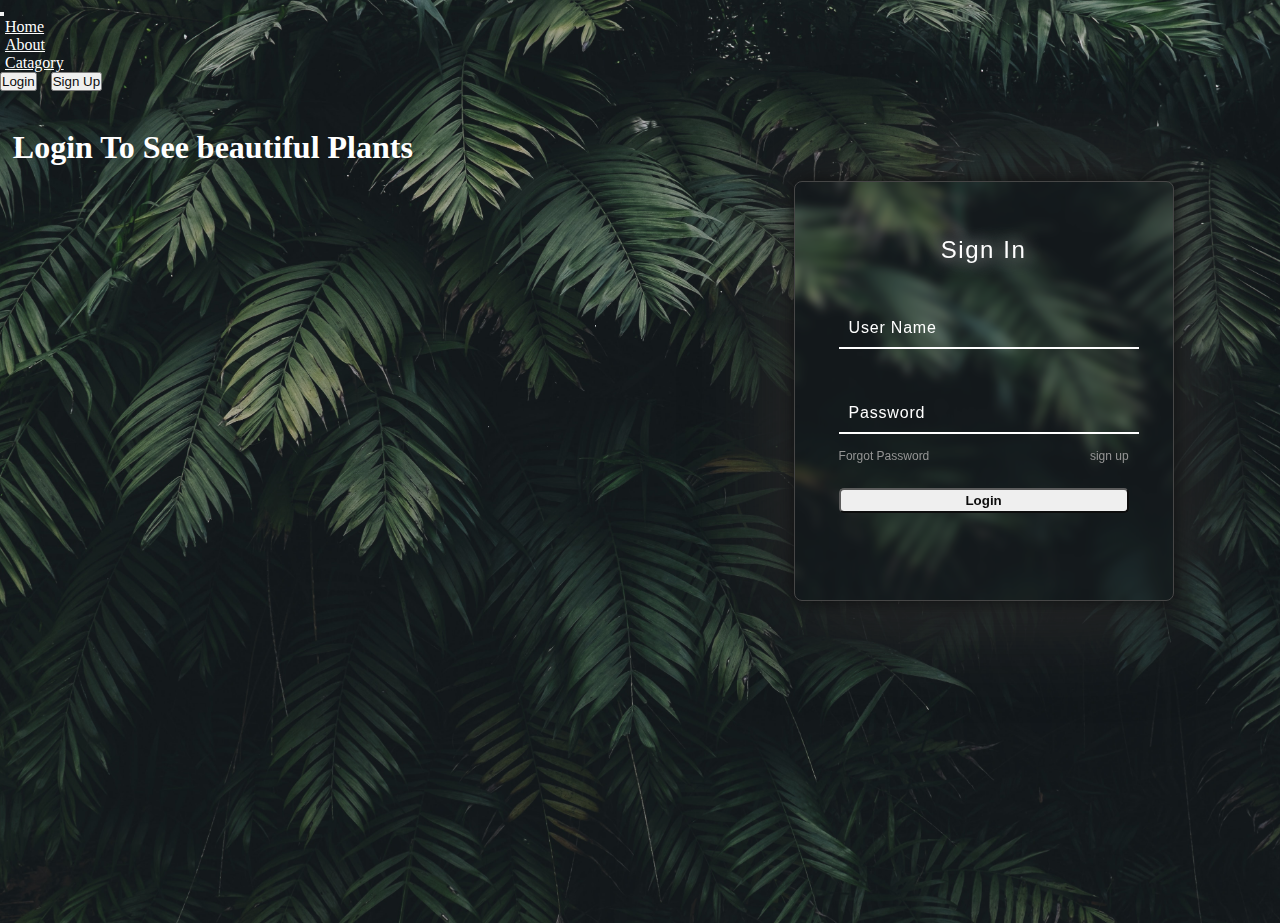
<file: index.html>
<!DOCTYPE html>
<html lang="en">

<head>
    <meta charset="UTF-8">
    <meta name="viewport" content="width=device-width, initial-scale=1.0">
    <title>Document</title>
     <link href="https://cdn.jsdelivr.net/npm/bootstrap@5.3.1/dist/css/bootstrap.min.css" rel="stylesheet" integrity="sha384-4bw+/aepP/YC94hEpVNVgiZdgIC5+VKNBQNGCHeKRQN+PtmoHDEXuppvnDJzQIu9" crossorigin="anonymous">
    <link rel="stylesheet" media="screen and (max-width:500px)" href="phone.css">
  <style>
      * {
    margin: 0;
    padding: 0;
    box-sizing: border-box;
}

.home {

    background: url('bg1.jpg')no-repeat center center/cover;
    opacity: .95;
}

.home #h1 {
    color: white;
    width: 60%;
    margin: 3vw 1vw;
   
 
}

.center {
    display: flex;
   
    min-height: 92.4vh;
    width: 100%;
    flex-direction: row;
    flex-wrap: wrap;
    

}

#box {
   margin-top: 10vh;
    width: 380px;
    height: 420px;
    /* background: #1c1c1c; */
    background: transparent;
    border: 1px solid rgb(61, 61, 61);
    border-radius: 8px;
    overflow: hidden;
    backdrop-filter: blur(5px);
    font-family: 'poppins', sans-serif;
    box-shadow: 0 0 20px black, 2px 2px 100px rgb(40, 40, 40);

}

#box form {
    position: absolute;
    inset: 4px;
    /* background: #222; */
    padding: 50px 40px;
    border-radius: 8px;
    z-index: 2;
    display: flex;
    flex-direction: column;

}

#box form h2 {
    color: white;
    font-weight: 500;
    text-align: center;
    letter-spacing: 0.1rem;
    text-shadow: 0 0 20px white;
}

#box form .inputbox {
    position: relative;
    width: 300px;
    margin-top: 35px;

}

#box form .inputbox input {
    position: relative;
    width: 100%;
    padding: 20px 10px 10px;
    background: transparent;
    outline: none;
    border: none;
    box-shadow: none;
    /* color:#23242a ; */
    color: white;
    font-size: 1em;
    letter-spacing: 0.05em;
    transition: 0.5s;
    z-index: 10;
    border-bottom: 2px solid white;
}

#box form .inputbox span {
    position: absolute;
    left: 0;
    padding: 20px 10px 10px;
    pointer-events: none;
    color: #ffffff;
    font-size: 1em;
    letter-spacing: 0.05em;
    transition: 0.5s;


}

#box form .inputbox input:valid~span,
#box form .inputbox input:focus~span {

    color: #fff;
    font-size: 0.75em;
    transform: translateY(-34px);

}

#box form inputbox i {
    position: absolute;
    left: 0;
    bottom: 0;
    width: 100%;
    height: 2px;
    background: #593939;
    border-radius: 4px;
    overflow: hidden;

    transition: 0.5s;
    pointer-events: none;


}

#box form .inputbox input:valid~i,
#box form .inputbox input:focus~i {
    height: 44px;

}

#box form .links {
    display: flex;
    justify-content: space-between;
    margin-top: 5px;
}

#box form .links a {
    margin: 10px 0;
    font-size: 0.75em;
    color: #8f8f8f;
    text-decoration: none;
}

#box form .links a:hover,
#box form .links a:nth-child(2):hover {
    color: #fff;


}

#reg {
   margin-top: 10vh;
    width: 380px;
    height: 500px;
    background: transparent;
    border: 1px solid rgb(61, 61, 61);
    border-radius: 8px;
    overflow: hidden;
    backdrop-filter: blur(5px);
    font-family: 'poppins', sans-serif;
    z-index: 50;
    box-shadow: 0 0 20px black, 2px 2px 100px rgb(40, 40, 40);



}

#reg form {
    position: absolute;
    inset: 4px;
    /* background: #222; */
    padding: 50px 40px;
    border-radius: 8px;
    z-index: 2;
    display: flex;
    flex-direction: column;

}

#reg form h2 {
    color: white;
    font-weight: 500;
    text-align: center;
    letter-spacing: 0.1rem;
    text-shadow: 0 0 20px white;
}

#reg form p {
    margin: 10px 0;
    font-size: 0.75em;
    color: #8f8f8f;
    text-decoration: none;
}

#reg form .inputbox {
    position: relative;
    width: 300px;
    margin-top: 35px;

}

#reg form .inputbox input {
    position: relative;
    width: 100%;
    padding: 20px 10px 10px;
    background: transparent;
    outline: none;
    border: none;
    box-shadow: none;
    /* color:#23242a ; */
    color: white;
    font-size: 1em;
    letter-spacing: 0.05em;
    transition: 0.5s;
    z-index: 10;
    border-bottom: 2px solid white;
}

#reg form .inputbox span {
    position: absolute;
    left: 0;
    padding: 20px 10px 10px;
    pointer-events: none;
    color: #ffffff;
    font-size: 1em;
    letter-spacing: 0.05em;
    transition: 0.5s;


}

#reg form .inputbox input:valid~span,
#reg form .inputbox input:focus~span {

    color: #fff;
    font-size: 0.75em;
    transform: translateY(-34px);

}

#reg form inputbox i {
    position: absolute;
    left: 0;
    bottom: 0;
    width: 100%;
    height: 2px;
    background: #593939;
    border-radius: 4px;
    overflow: hidden;

    transition: 0.5s;
    pointer-events: none;


}

#reg form .inputbox input:valid~i,
#reg form .inputbox input:focus~i {
    height: 44px;

}

#reg form .links {
    display: flex;
    justify-content: space-between;
    margin-top: 5px;
}

#reg form .links a {
    margin: 10px 0;
    font-size: 0.75em;
    color: #8f8f8f;
    text-decoration: none;
}

#reg form .links a:hover,
#reg form .links a:nth-child(2):hover {
    color: #fff;


}



.btn1 {
    margin-top: 15px;
    padding: 3px;
    border-radius: 5px;

}

.btn1:hover {
    transform: scale(1.2);
}

#button1 {
    margin-left: auto;
}

#button2 {
    margin-left: 10px;
}


.link {
    color: black;
    transition: all;
    transition-duration: .3s;
    padding: 5px 5px;
}

.link:hover {
    /* font-size: 30px; */
    background-color: black;
    border-radius: 5px;
    color: white;



}

.head {
    font-family: 'baloo bhai', cursive;
}

.nav-link {
    color: white;
    margin: 0 5px;
}


.nav-link:hover {
    color: black;
    background-color: white;
    border-radius: 5px;
}
  </style>
</head>

<body>



    <div class="home">



        <!-- <nav class="navbar navbar-expand-sm head">
            <a class="navbar-brand link" href="#">Home</a>
            <a class="navbar-brand link" href="#">About us</a>
            <a class="navbar-brand link" href="#">Services</a>
            <a class="navbar-brand link" href="#">Contact us</a>

            <button class="btn btn-success" id="button1" onclick="hide()">Login</button>
            <button class="btn btn-success" id="button2" onclick="hide1()">Sign Up</button>

        </nav> -->
        <nav class="navbar navbar-expand-lg bg-body-tertiary bg-light">
            <div class="container-fluid">
                <!-- <a class="navbar-brand" href="#">Navbar</a> -->
                <button class="navbar-toggler bg-light" type="button" data-bs-toggle="collapse"
                    data-bs-target="#navbarSupportedContent" aria-controls="navbarSupportedContent"
                    aria-expanded="false" aria-label="Toggle navigation">
                    <span class="navbar-toggler-icon text-dark"></span>
                </button>
                <div class="collapse navbar-collapse bg-light" id="navbarSupportedContent">
                    <ul class="navbar-nav me-auto mb-2 mb-lg-0">
                        <li class="nav-item">
                            <a class="nav-link" aria-current="page" href="#">Home</a>
                        </li>
                        <li class="nav-item">
                            <a class="nav-link" href="#">About</a>
                        </li>
                        <li class="nav-item">
                            <a class="nav-link" href="#h2">Catagory</a>
                        </li>

                    </ul>


                </div>
                <button class="btn btn-success" id="button1" onclick="hide()">Login</button>
                <button class="btn btn-success" id="button2" onclick="hide1()">Sign Up</button>
            </div>
        </nav>

        <div class="center">
        <h1 id="h1">Login To See beautiful Plants  </h1>

            <!-- login form -->
            <div id="box">
                <span class="borderline"></span>
                <form action="home.html">
                    <h2>Sign In</h2>
                    <div class="inputbox">
                        <input type="text" required="required">
                        <span>User Name</span>
                        <i></i>
                    </div>
                    <div class="inputbox">
                        <input type="password" required="required">
                        <span>Password</span>
                        <i></i>
                    </div>
                    <div class="links">
                        <a href="">Forgot Password</a>
                        <a href="" onclick="hide1()">sign up</a>
                    </div>
                    <!-- <input type="submit" value="Login"> -->
                    <button class="btn1"><b>Login</b></button>
                </form>
            </div>


            <!-- sing up form -->
            <div id="reg">
                <span class="borderline"></span>
                <form action="">
                    <h2>Sign Up</h2>
                    <div class="inputbox">
                        <input type="text" required="required">
                        <span>User Name</span>
                        <i></i>
                    </div>
                    <div class="inputbox">
                        <input type="password" required="required">
                        <span>Password</span>
                        <i></i>
                    </div>
                    <div class="inputbox">
                        <input type="password" required="required">
                        <span>Confrom Password</span>
                        <i></i>
                    </div>
                    <div class="links">
                        <p>you have alredy account</p>
                        <a href="" onclick="hide()">Login</a>
                    </div>
                    <!-- <input type="submit" value="Login"> -->
                    <button class="btn1"><b>Login</b></button>
                </form>
            </div>
        </div>
</body>


<script src="https://cdn.jsdelivr.net/npm/bootstrap@5.3.1/dist/js/bootstrap.bundle.min.js"
    integrity="sha384-HwwvtgBNo3bZJJLYd8oVXjrBZt8cqVSpeBNS5n7C8IVInixGAoxmnlMuBnhbgrkm"
    crossorigin="anonymous"></script>
<script>
    function greet() {
        document.getElementById('h2').innerHTML = 'Login To See beautiful Plants';
    }
    setTimeout(greet, 3000)

    // box.style.display = 'none';
    function hide() {
        // document.getElementById('h2').innerHTML = 'fill the given detail to see beautiful plants'
        let btn = document.getElementById('btn1')
        let box = document.getElementById('box')
        if (box.style.display != 'none') {
            box.style.display = 'none';
        }
        else {
            box.style.display = 'block';
            reg.style.display = 'none';
        }
    }

    reg.style.display = 'none';
    function hide1() {
        // document.getElementById('h2').innerHTML = 'fill the given detail to create your account '
        let btn = document.getElementById('btn2')
        let reg = document.getElementById('reg')
        if (reg.style.display != 'none') {
            reg.style.display = 'none';
        }
        else {
            reg.style.display = 'block';
            box.style.display = 'none';
        }
    }
</script>

</html>
</file>
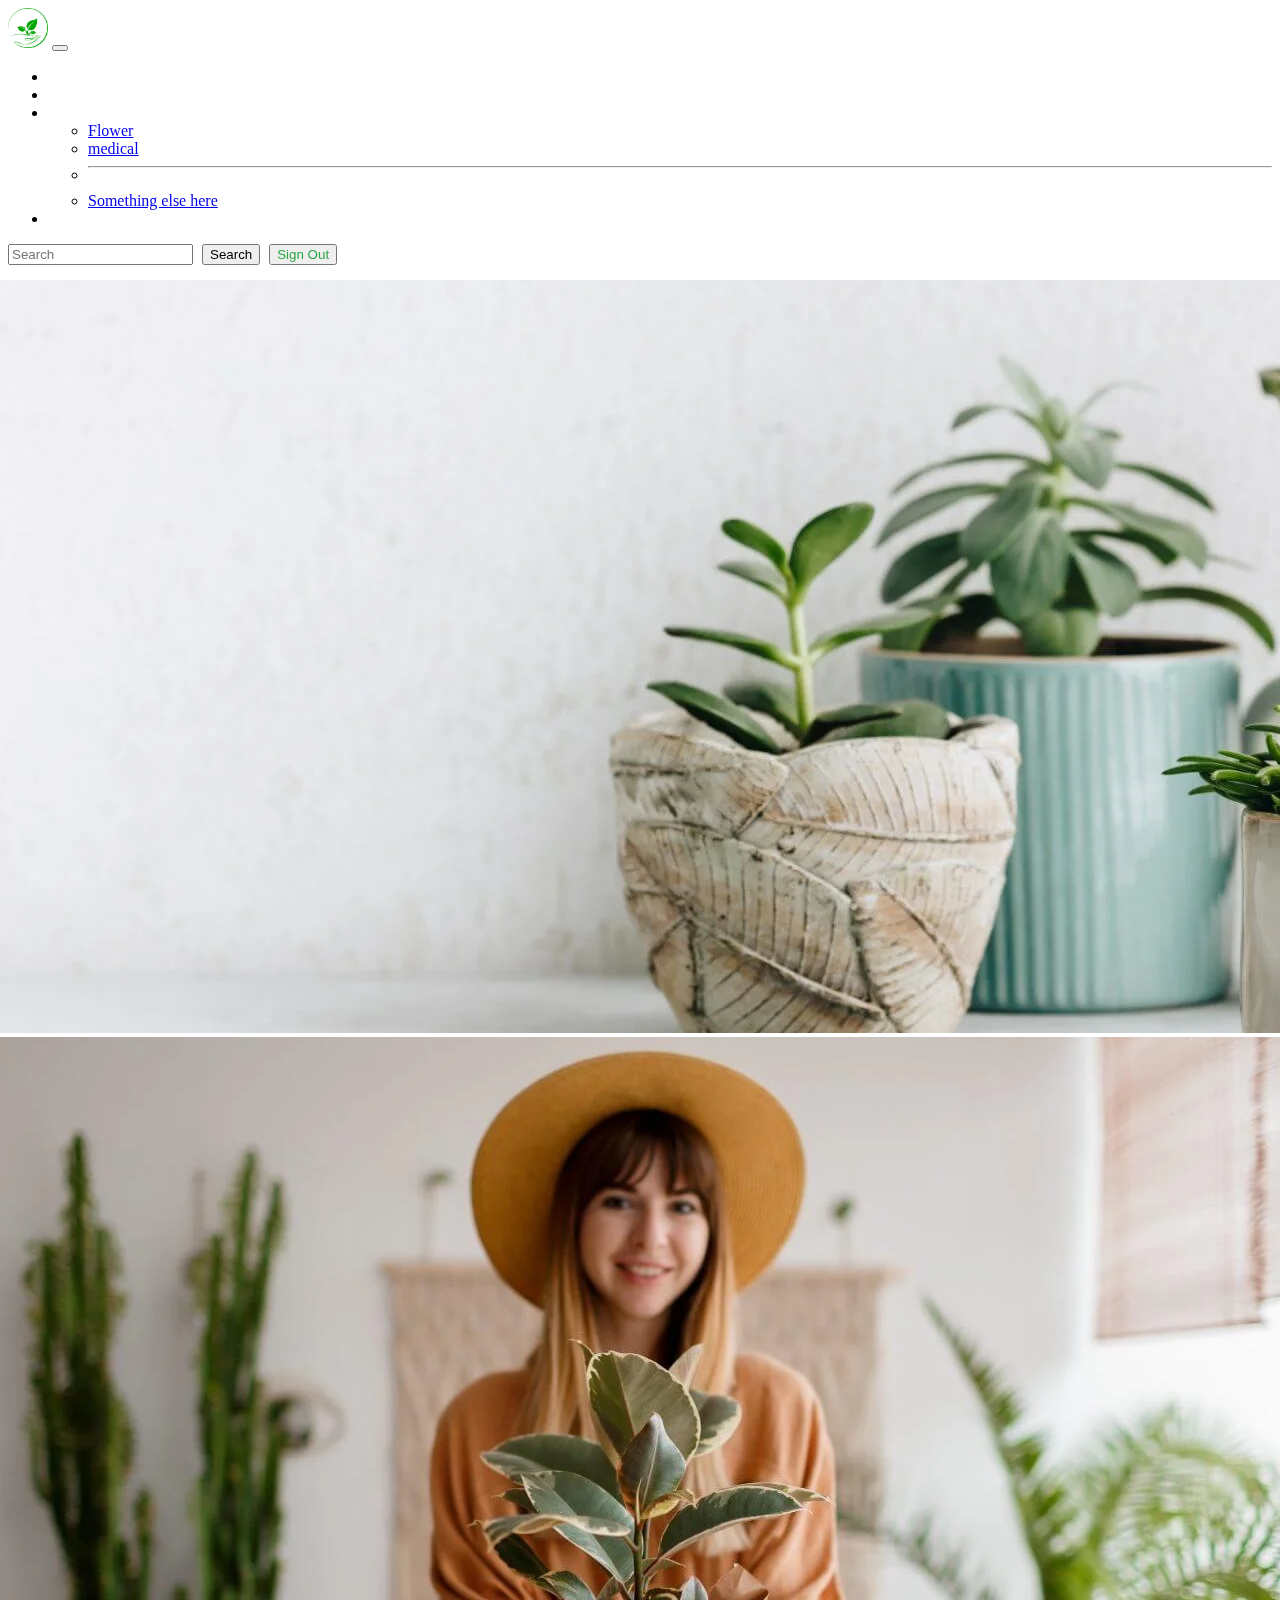
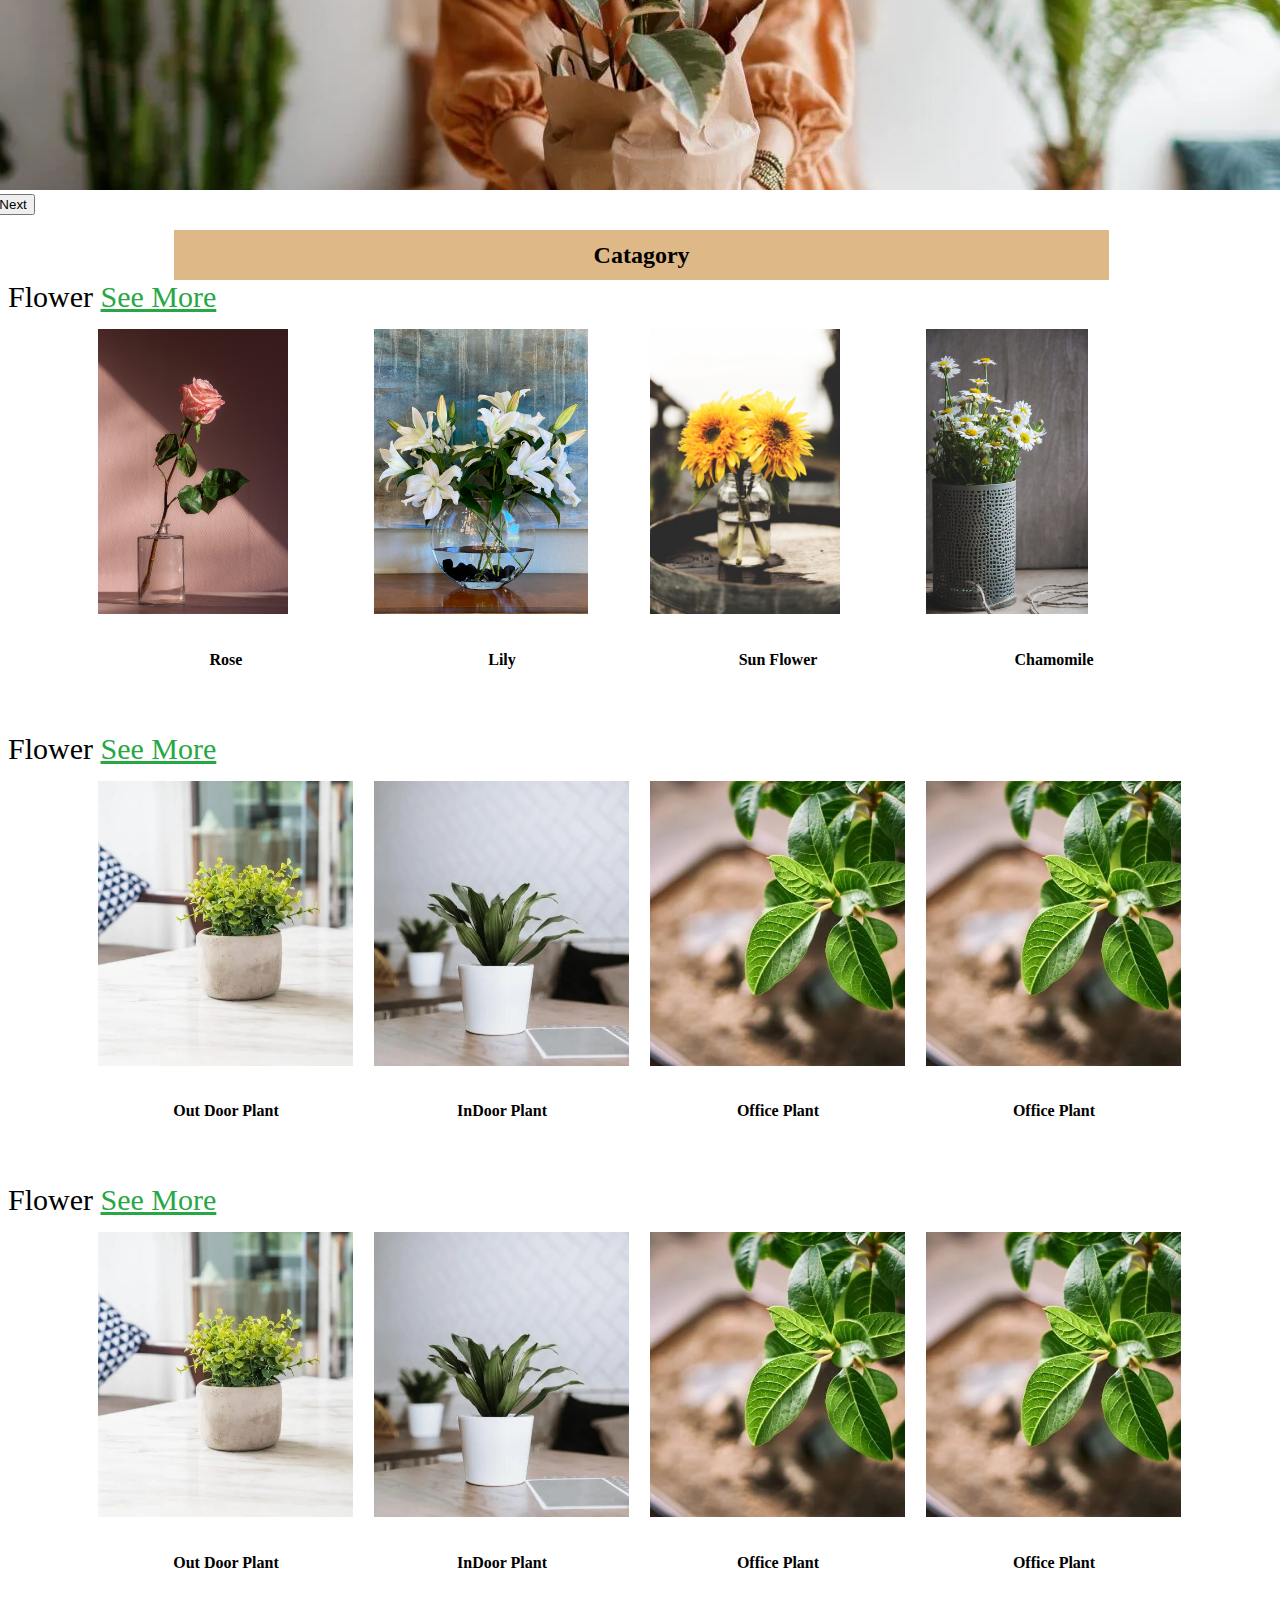
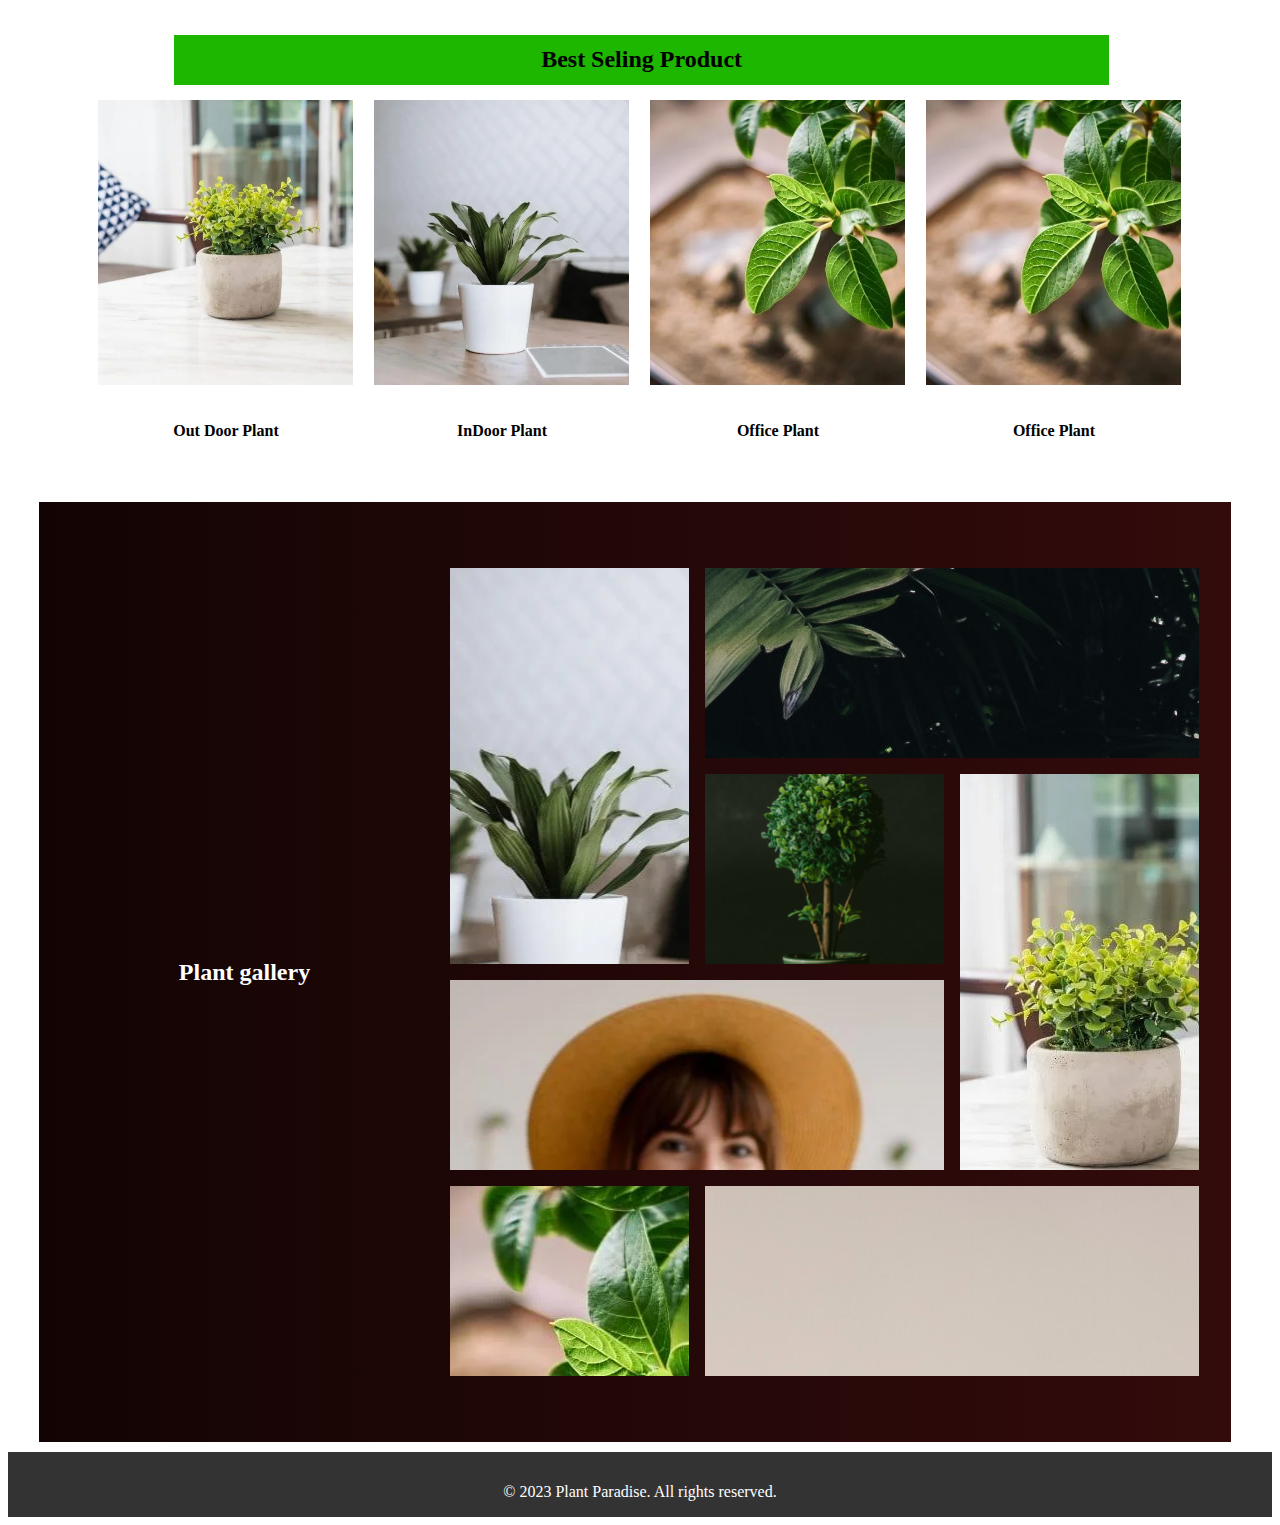
<file: home.html>
<!DOCTYPE html>
<html lang="en">

<head>
    <meta charset="UTF-8">
    <meta name="viewport" content="width=device-width, initial-scale=1.0">
     <link href="https://cdn.jsdelivr.net/npm/bootstrap@5.3.1/dist/css/bootstrap.min.css" rel="stylesheet" integrity="sha384-4bw+/aepP/YC94hEpVNVgiZdgIC5+VKNBQNGCHeKRQN+PtmoHDEXuppvnDJzQIu9" crossorigin="anonymous">
    <title>Document</title>
    <link rel="stylesheet" href="home.css">
</head>

<body>
    <nav class="navbar navbar-expand-lg  bg-dark">
        <div class="container-fluid">
            <!-- <a class="navbar-brand" href="#">Navbar</a> -->
            <img src="img2/logo2.png" alt="" id="logo">
            <button class="navbar-toggler bg-light" type="button" data-bs-toggle="collapse"
                data-bs-target="#navbarSupportedContent" aria-controls="navbarSupportedContent" aria-expanded="false"
                aria-label="Toggle navigation">
                <span class="navbar-toggler-icon text-dark"></span>
            </button>
            <div class="collapse navbar-collapse" id="navbarSupportedContent">
                <ul class="navbar-nav me-auto mb-2 mb-lg-0">
                    <li class="nav-item">
                        <a class="nav-link" aria-current="page" href="#">Home</a>
                    </li>
                    <li class="nav-item">
                        <a class="nav-link" href="#">About</a>
                    </li>

                    <li class="nav-item dropdown">
                        <a class="nav-link dropdown-toggle" href="#catagory" role="button" data-bs-toggle="dropdown"
                            aria-expanded="false">
                            Catagory
                        </a>
                        <ul class="dropdown-menu">
                            <li><a class="dropdown-item" href="catagory1.html">Flower</a></li>
                            <li><a class="dropdown-item" href="#">medical</a></li>
                            <li>
                                <hr class="dropdown-divider">
                            </li>
                            <li><a class="dropdown-item" href="#">Something else here</a></li>
                        </ul>
                    </li>
                    <li class="nav-item">
                        <a class="nav-link" href="#footer">Contact Us</a>
                    </li>

                </ul>
                <form class="d-flex " role="search" id="form">
                    <input class="form-control me-2" type="search" placeholder="Search" aria-label="Search">
                    <button class="btn btn-outline-success" type="submit">Search</button>
                    <button class="btn btn-outline-success"><a href="index.html">Sign&nbsp;Out</a></button>
                </form>
            </div>
        </div>
    </nav>


    <div class="container">
        <div id="carouselExampleInterval" class="carousel slide carousel-fade" data-bs-ride="carousel">
            <div class="carousel-inner">
                <div class="carousel-item active" data-bs-interval="3000">
                    <img src="img2/slider-bg-3.webp" class="d-block w-100" alt="...">

                </div>
                <div class="carousel-item" data-bs-interval="3000">
                    <img src="img2/slider-bg-2.webp" class="d-block w-100" alt="...">
                </div>
            </div>
            <button class="carousel-control-prev" type="button" data-bs-target="#carouselExampleInterval"
                data-bs-slide="prev">
                <span class="carousel-control-prev-icon" aria-hidden="true"></span>
                <span class="visually-hidden">Previous</span>
            </button>
            <button class="carousel-control-next" type="button" data-bs-target="#carouselExampleInterval"
                data-bs-slide="next">
                <span class="carousel-control-next-icon" aria-hidden="true"></span>
                <span class="visually-hidden">Next</span>
            </button>
        </div>
    </div>
    </div>



    <div id="catagory">
        <h2 id="h2">Catagory</h2>
    </div>

    <div class="container-sm">Flower <a href="catagory1.html">See More</a></div>
    <div class="container">

        <div class="card" style="width: 16rem;">
            <a href="catagory1.html">
                <img src="img2/rose.jpg" class="card-img-top" alt="...">
            </a>
            <div class="card-body">
                <p class="card-text">Rose</p>
            </div>
        </div>
        <div class="card" style="width: 16rem;">
            <a href="catagory1.html">
                <img src="img2/lily.jpg" class="card-img-top" alt="...">
            </a>
            <div class="card-body">
                <p class="card-text">Lily </p>
            </div>
        </div>
        <div class="card" style="width: 16rem;">
            <a href="catagory1.html">
                <img src="img2/sunflower.jpg" class="card-img-top" alt="...">
            </a>
            <div class="card-body">
                <p class="card-text">Sun Flower</p>
            </div>
        </div>
        <div class="card" style="width: 16rem;">
            <a href="catagory1.html">
                <img src="img2/Chamomile.jpg" style="object-fit: cover;" class="card-img-top" alt="...">
            </a>
            <div class="card-body">
                <p class="card-text">Chamomile</p>
            </div>
        </div>
    </div>


    <div class="container-sm">Flower <a href="">See More</a></div>
    <div class="container">

        <div class="card" style="width: 16rem;">
            <a href="">
                <img src="img2/trending-2-1.webp" class="card-img-top" alt="...">
            </a>
            <div class="card-body">
                <p class="card-text">Out Door Plant</p>
            </div>
        </div>
        <div class="card" style="width: 16rem;">
            <a href="">
                <img src="img2/trending-2-2.webp" class="card-img-top" alt="...">
            </a>
            <div class="card-body">
                <p class="card-text">InDoor Plant</p>
            </div>
        </div>
        <div class="card" style="width: 16rem;">
            <a href="">
                <img src="img2/trending-2-3.webp" class="card-img-top" alt="...">
            </a>
            <div class="card-body">
                <p class="card-text">Office Plant</p>
            </div>
        </div>
        <div class="card" style="width: 16rem;">
            <a href="">
                <img src="img2/trending-2-3.webp" class="card-img-top" alt="...">
            </a>
            <div class="card-body">
                <p class="card-text">Office Plant</p>
            </div>
        </div>
    </div>


    <div class="container-sm">Flower <a href="">See More</a></div>
    <div class="container">

        <div class="card" style="width: 16rem;">
            <a href="">
                <img src="img2/trending-2-1.webp" class="card-img-top" alt="...">
            </a>
            <div class="card-body">
                <p class="card-text">Out Door Plant</p>
            </div>
        </div>
        <div class="card" style="width: 16rem;">
            <a href="">
                <img src="img2/trending-2-2.webp" class="card-img-top" alt="...">
            </a>
            <div class="card-body">
                <p class="card-text">InDoor Plant</p>
            </div>
        </div>
        <div class="card" style="width: 16rem;">
            <a href="">
                <img src="img2/trending-2-3.webp" class="card-img-top" alt="...">
            </a>
            <div class="card-body">
                <p class="card-text">Office Plant</p>
            </div>
        </div>
        <div class="card" style="width: 16rem;">
            <a href="">
                <img src="img2/trending-2-3.webp" class="card-img-top" alt="...">
            </a>
            <div class="card-body">
                <p class="card-text">Office Plant</p>
            </div>
        </div>
    </div>



    <div id="catagory" style="background-color: rgb(30, 183, 0);">
        <h2 id="h2">Best Seling Product </h2>
    </div>
    <div class="container">

        <div class="card" style="width: 16rem;">
            <a href="">
                <img src="img2/trending-2-1.webp" class="card-img-top" alt="...">
            </a>
            <div class="card-body">
                <p class="card-text">Out Door Plant</p>
            </div>
        </div>
        <div class="card" style="width: 16rem;">
            <a href="">
                <img src="img2/trending-2-2.webp" class="card-img-top" alt="...">
            </a>
            <div class="card-body">
                <p class="card-text">InDoor Plant</p>
            </div>
        </div>
        <div class="card" style="width: 16rem;">
            <a href="">
                <img src="img2/trending-2-3.webp" class="card-img-top" alt="...">
            </a>
            <div class="card-body">
                <p class="card-text">Office Plant</p>
            </div>
        </div>
        <div class="card" style="width: 16rem;">
            <a href="">
                <img src="img2/trending-2-3.webp" class="card-img-top" alt="...">
            </a>
            <div class="card-body">
                <p class="card-text">Office Plant</p>
            </div>
        </div>
    </div>


    <!-- <div id="catagory" style="background-color: rgb(236, 255, 159);">
        <h2 id="h2">plant Galary</h2>
    </div> -->
    <div class="gallary">
        <div class="container1">
            <div class="left">
                <h2>Plant gallery</h2>
            </div>
            <div class="right">
                <div class="box row2" id="box1"></div>
                <div class="box col2" id="box2"></div>
                <div class="box " id="box3"></div>
                <div class="box row2" id="box4"></div>
                <div class="box col2" id="box5"></div>
                <div class="box" id="box6"></div>
                <div class="box col2" id="box7"></div>
            </div>
        </div>
    </div>


    <footer id="footer">
        <p>&copy; 2023 Plant Paradise. All rights reserved.</p>
    </footer>



    <!-- <script src="/bootstrap-4.6.2-dist/bootstrap-4.6.2-dist/js/bootstrap.bundle.js"></script> -->
    <script src="https://cdn.jsdelivr.net/npm/bootstrap@5.3.1/dist/js/bootstrap.bundle.min.js"
        integrity="sha384-HwwvtgBNo3bZJJLYd8oVXjrBZt8cqVSpeBNS5n7C8IVInixGAoxmnlMuBnhbgrkm"
        crossorigin="anonymous"></script>

</body>

</html>
</file>
<file: phone.css>
.home #h2 {
    display: none;
}

.home #h1 {
    display: none;
}


.center{
    margin-top: 5vh;
    justify-content: center;
    flex-direction: column;
}
</file>
<file: home.css>
* {
    scroll-behavior: smooth;
}

.center {

    display: grid;
    grid-template-columns: repeat(4, 1fr);
    grid-template-rows: repeat(4, 1fr);
    grid-gap: 1rem;
    justify-content: space-evenly;
    margin-top: 10px;
    overflow: hidden;

}

.card-body {
    -ms-flex: 1 1 auto;
    flex: 1 1 auto;
    min-height: 1px;
    padding: 1.05rem;
    overflow: hidden;
    z-index: 1;
    background-color: white;
}

.card {

    overflow: hidden;
    margin: 0 10px;
    cursor: pointer;
    margin-bottom: 15px;
}
.card:hover{
    box-shadow: 0 0 10px black;
}

.card .card-img-top {
    transition: all 3s ease ;
    height: 285px;

}

.card-text {
    text-align: center;
    font-weight: bold;

}

.card .card-img-top:hover {
    transform: scale(1.2);
}



.container {
    display: flex;
    flex-direction: row;
    margin-top: 15px;
    justify-content: center;
    flex-flow: wrap;
    /* display: grid; */
    margin-bottom: 15px;
    /* grid-template-columns: ; */


}

#logo {
    height: 40px;
    width: 40px;

}
.navbar{
    position: sticky;
    top: 0;
    z-index: 2;
    
}

.nav-link {
    color: white;
    margin: 0 5px;
}

.nav-link.active {
    color: black;
    background-color: white;
    border-radius: 5px;
}

.nav-link:hover {
    color: black;
    background-color: white;
    border-radius: 5px;
}
#form{
    margin-left: auto;
}

#form button{
    margin-left: 5px;
}
#form button a{
    text-decoration: none;
    color: #28a745;
}
#form button:hover a{
    color: white;
}



footer {
    display: flex;
    justify-content: center;
    align-items: center;
    background-color: #333;
    color: #fff;
    text-align: center;
    padding-top: 15px;
}

#catagory {
   
    height: 50px;
    margin-left: 13vw;
    margin-right: 13vw;
    background-color: burlywood;
    width: 73vw;
    display: flex;
    justify-content: center;
    align-items: center;
}
#h2{
    animation: t 2s linear forwards;
    animation-delay: 2s;
}
@keyframes t{
    0%{
        opacity: 0;
    }
    100%{
        opacity: 1;
        letter-spacing: 4px;
    }
}

.container-sm {
    font-size: 30px;
}


.container-sm a {
    color: #28a745;
    ;

}

@media (max-width:576px) {

    .container-sm {
        font-size: 20px;
        font-weight: bold;
    }

    #catagory {
        margin-left: 3vw;
        margin-right: 3vw;
        width: 94vw;
        height: 40px;
    }
    #h2{
        font-size: 7vw;

    }
    .card .card-img-top{
        height: 230px;
    }
}

.gallary{
   display: flex;
   justify-content: center;
   width: 98vw;

}
.container1{
    display: flex;
    width: 90vw;
    min-height: 100vh;
    justify-content: space-evenly;
    align-items: center;
    gap: 20px;
    background:linear-gradient(to right,#130404,#330b0b);
    padding: 20px;
    margin-bottom: 10px;

 } 

.left{
    flex-basis: 30%;
    display: flex;
    justify-content: center;
    align-items: center;
    color: white;
}

.right{
    flex-basis: 65%;
    
    display: grid;
    grid-template-columns: repeat(3,1fr);
    /* grid-template-rows: repeat(4,1fr); */
    grid-gap: 1rem;
    grid-auto-rows: 190px;
}
.box{
    
   background-position: top;
    transition: all 1s ease-in-out;
    background-color: #222;
    /* background-blend-mode: hard-light; */
   
            
}
.box:hover{
    background-position: bottom;
}


.col2{
    grid-column: span 2;
}
.row2{
    grid-row: span 2;
}
  @media (max-width:500px) {
 .box{
    grid-column: span 3;
    grid-row: span 1;
    margin-left: 25px;
    margin-right: 25px;
 }
 .right{
    width: 100vw;
    grid-auto-rows: 220px;  
}

.container1{
    flex-direction: column;
   
 }
 .left{
    width: 100vw;
 }
} 


#box1{
    background-image: url('/img2/trending-2-2.webp');
}   
#box2{
    background-image: url('/img/bg1.jpg') ;
}
#box3{
    background: url('/img/slide7.jpg')no-repeat center/cover;
}
#box4{
    background-image: url('/img2/trending-2-1.webp');
    
}
#box5{
    background-image: url('img2/slider-bg-2.webp');
    
}
#box6{
    background-image:  url('/img2/trending-2-3.webp');
    
}
#box7{

    background-image: url('/img/slide3.jpg');
    
}
</file>
